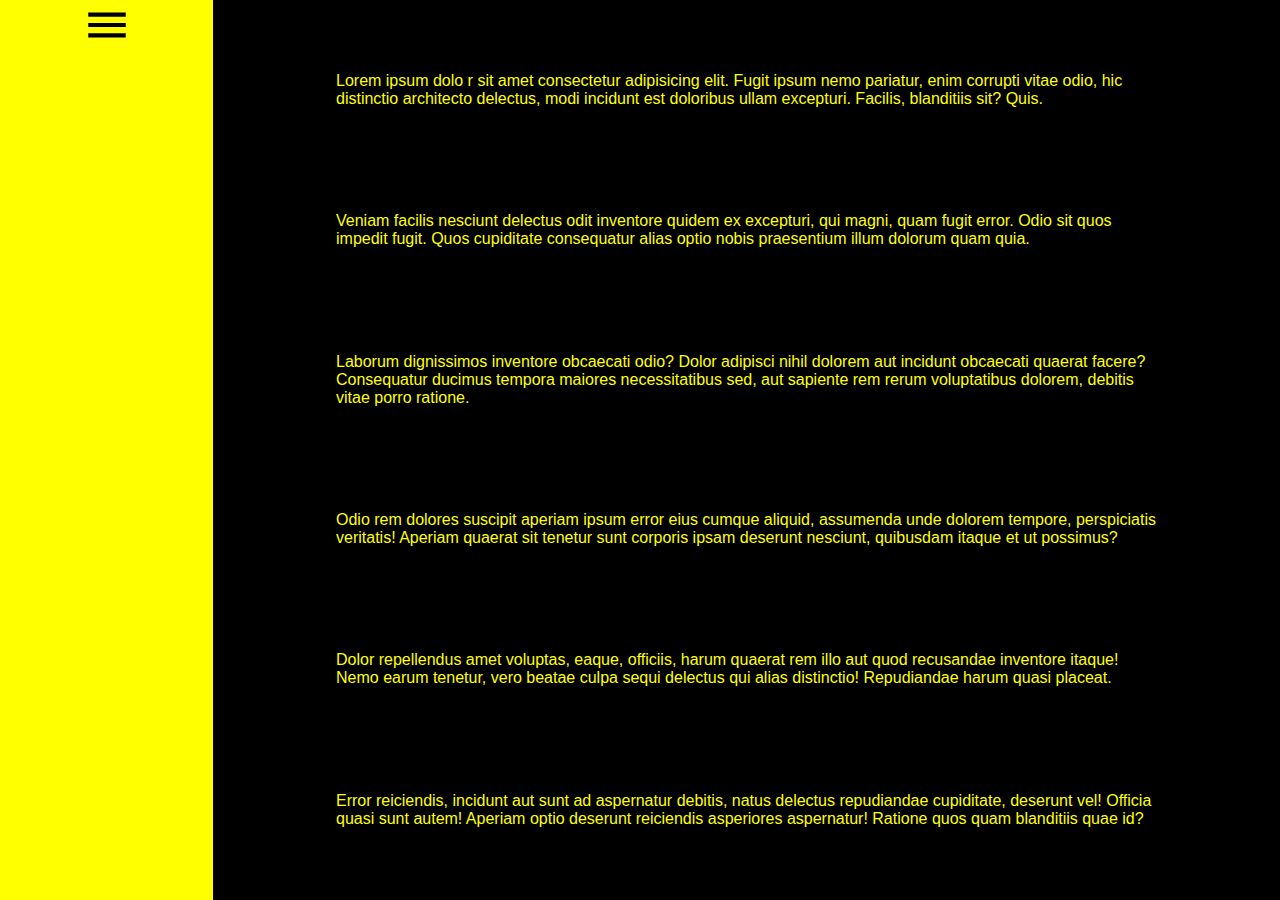
<file: dropDown/index.html>
<!DOCTYPE html>
<html lang="en">
<head>
    <meta charset="UTF-8">
    <meta http-equiv="X-UA-Compatible" content="IE=edge">
    <meta name="viewport" content="width=device-width, initial-scale=1.0">
    <link rel="stylesheet" href="style.css">
    <script src="script.js" defer></script>
    <title>Drop Down</title>
</head>
<body>
    <nav class="menu">
        <img src="./menu.svg" alt="hamburger menu">
        <ul class="menuItems">
            <li>Home</li>
            <li>Our Company</li>
            <li>Products and Services</li>
            <li>Contact Us</li>
        </ul>
    </nav>
    <main class="content">
        <p>Lorem ipsum dolo r sit amet consectetur adipisicing elit. Fugit ipsum nemo pariatur, enim corrupti vitae odio, hic distinctio architecto delectus, modi incidunt est doloribus ullam excepturi. Facilis, blanditiis sit? Quis.</p>
        <p>Veniam facilis nesciunt delectus odit inventore quidem ex excepturi, qui magni, quam fugit error. Odio sit quos impedit fugit. Quos cupiditate consequatur alias optio nobis praesentium illum dolorum quam quia.</p>
        <p>Laborum dignissimos inventore obcaecati odio? Dolor adipisci nihil dolorem aut incidunt obcaecati quaerat facere? Consequatur ducimus tempora maiores necessitatibus sed, aut sapiente rem rerum voluptatibus dolorem, debitis vitae porro ratione.</p>
        <p>Odio rem dolores suscipit aperiam ipsum error eius cumque aliquid, assumenda unde dolorem tempore, perspiciatis veritatis! Aperiam quaerat sit tenetur sunt corporis ipsam deserunt nesciunt, quibusdam itaque et ut possimus?</p>
        <p>Dolor repellendus amet voluptas, eaque, officiis, harum quaerat rem illo aut quod recusandae inventore itaque! Nemo earum tenetur, vero beatae culpa sequi delectus qui alias distinctio! Repudiandae harum quasi placeat.</p>
        <p>Error reiciendis, incidunt aut sunt ad aspernatur debitis, natus delectus repudiandae cupiditate, deserunt vel! Officia quasi sunt autem! Aperiam optio deserunt reiciendis asperiores aspernatur! Ratione quos quam blanditiis quae id?</p>
    </main>
</body>
</html>
</file>
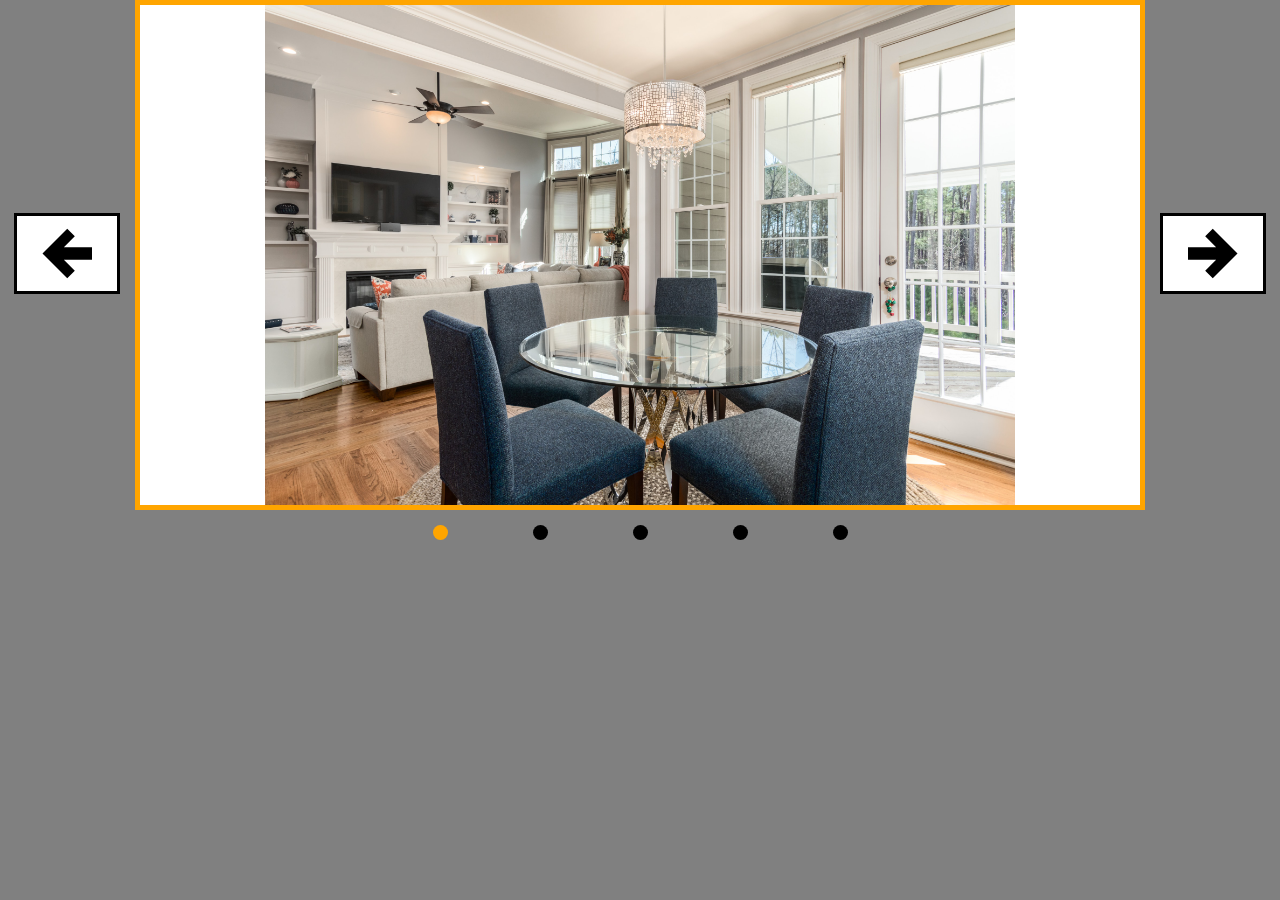
<file: imageSlider/index.html>
<!DOCTYPE html>
<html lang="en">
<head>
    <meta charset="UTF-8">
    <meta http-equiv="X-UA-Compatible" content="IE=edge">
    <meta name="viewport" content="width=device-width, initial-scale=1.0">
    <script src="./script.js" defer></script>
    <link rel="stylesheet" href="style.css">
    <title>Carousel</title>
</head>
<body>
    <div class="sliderHolder">
        <div class="slider">
            <div class="leftArrow">
                <img class="arrow" src="./arrow-left-thick.svg" alt="go left">
            </div>
            <div class="imageHolder">
                <img class="image1 selectedImg" src="./douglas-sheppard-9rYfG8sWRVo-unsplash.jpg" alt="image 1">
                <img class="image2" src="./minh-pham-7pCFUybP_P8-unsplash.jpg" alt="image 2">
                <img class="image3" src="./minh-pham-OtXADkUh3-I-unsplash.jpg" alt="image 3">
                <img class="image4" src="./outsite-co-R-LK3sqLiBw-unsplash.jpg" alt="image 4">
                <img class="image5" src="./spacejoy-IH7wPsjwomc-unsplash.jpg" alt="image 5">
            </div>
            <div class="rightArrow">
                <img class="arrow" src="./arrow-right-thick.svg" alt="go right">
            </div>
        </div>
        <div class="sliderCircles">
            <div class="circle circle1 selectedCircle"></div>
            <div class="circle circle2"></div>
            <div class="circle circle3"></div>
            <div class="circle circle4"></div>
            <div class="circle circle5"></div>
        </div>
    </div>
</body>
</html>
</file>
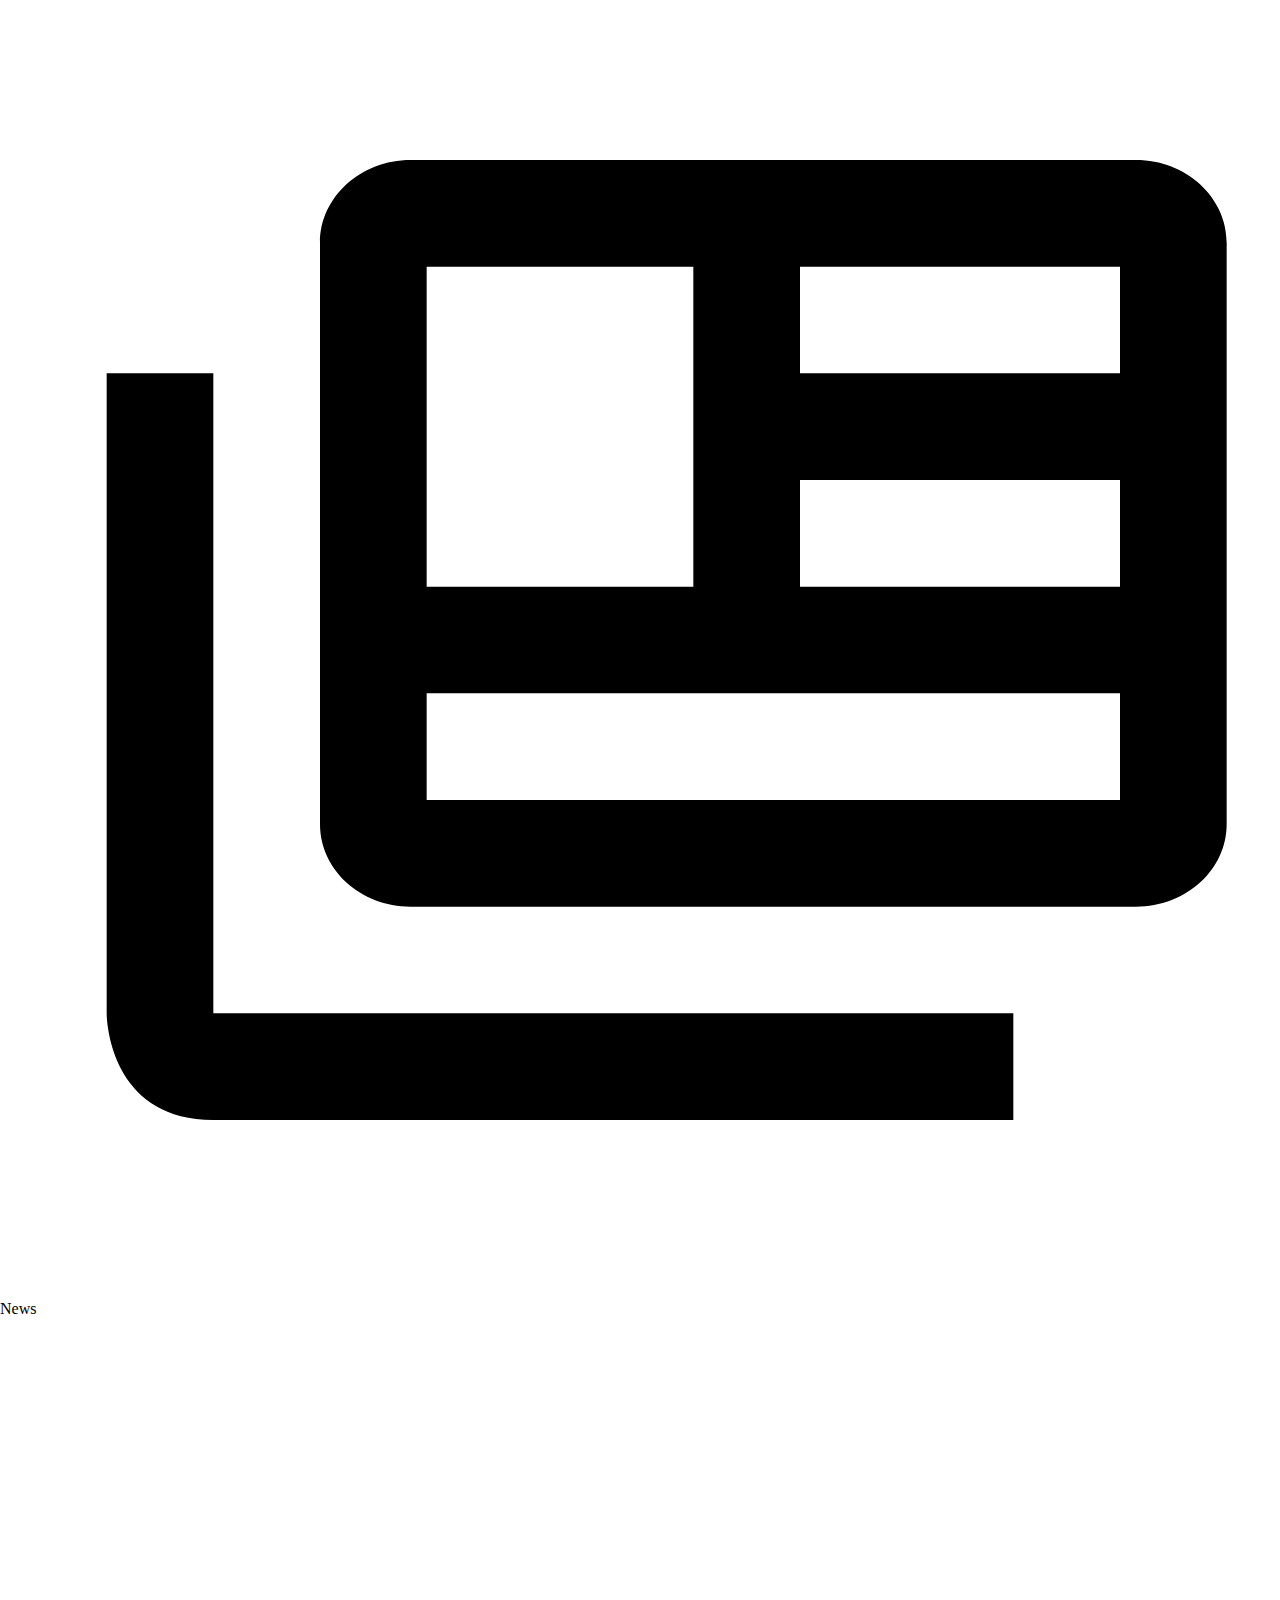
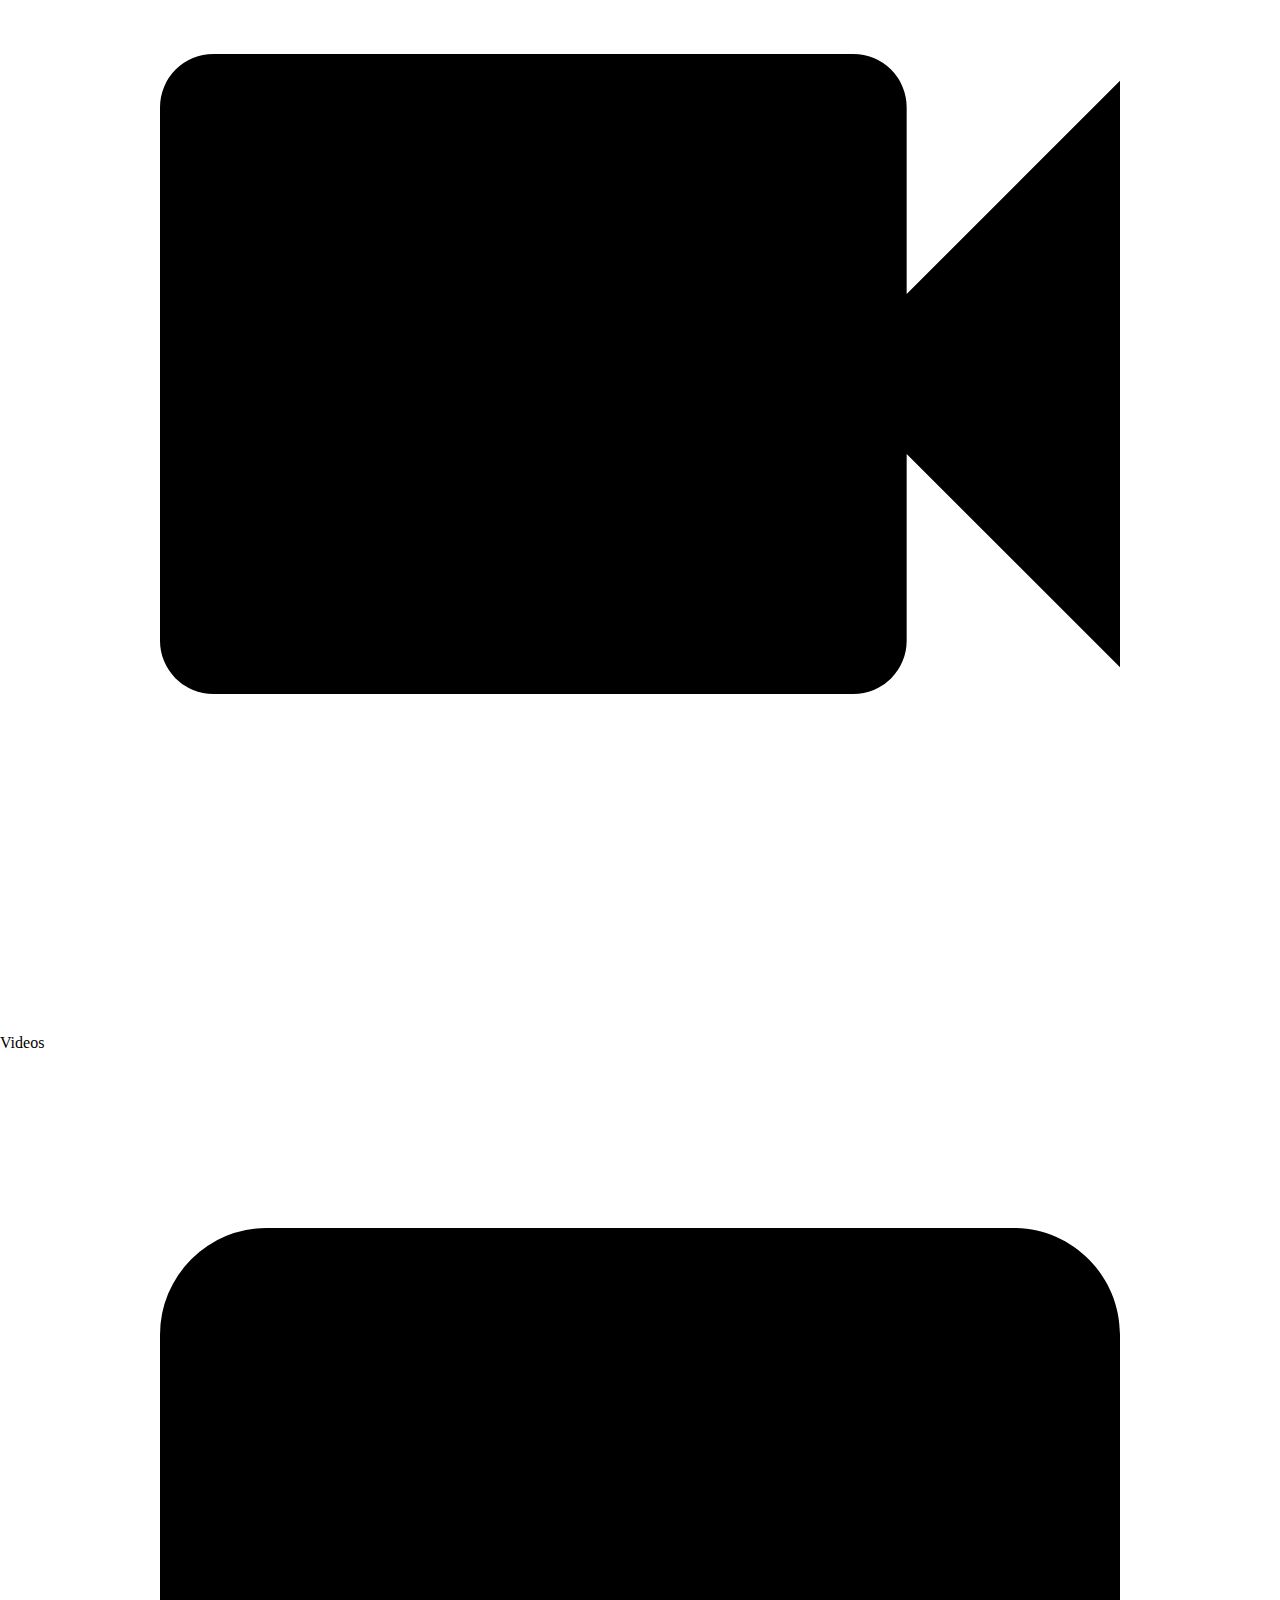
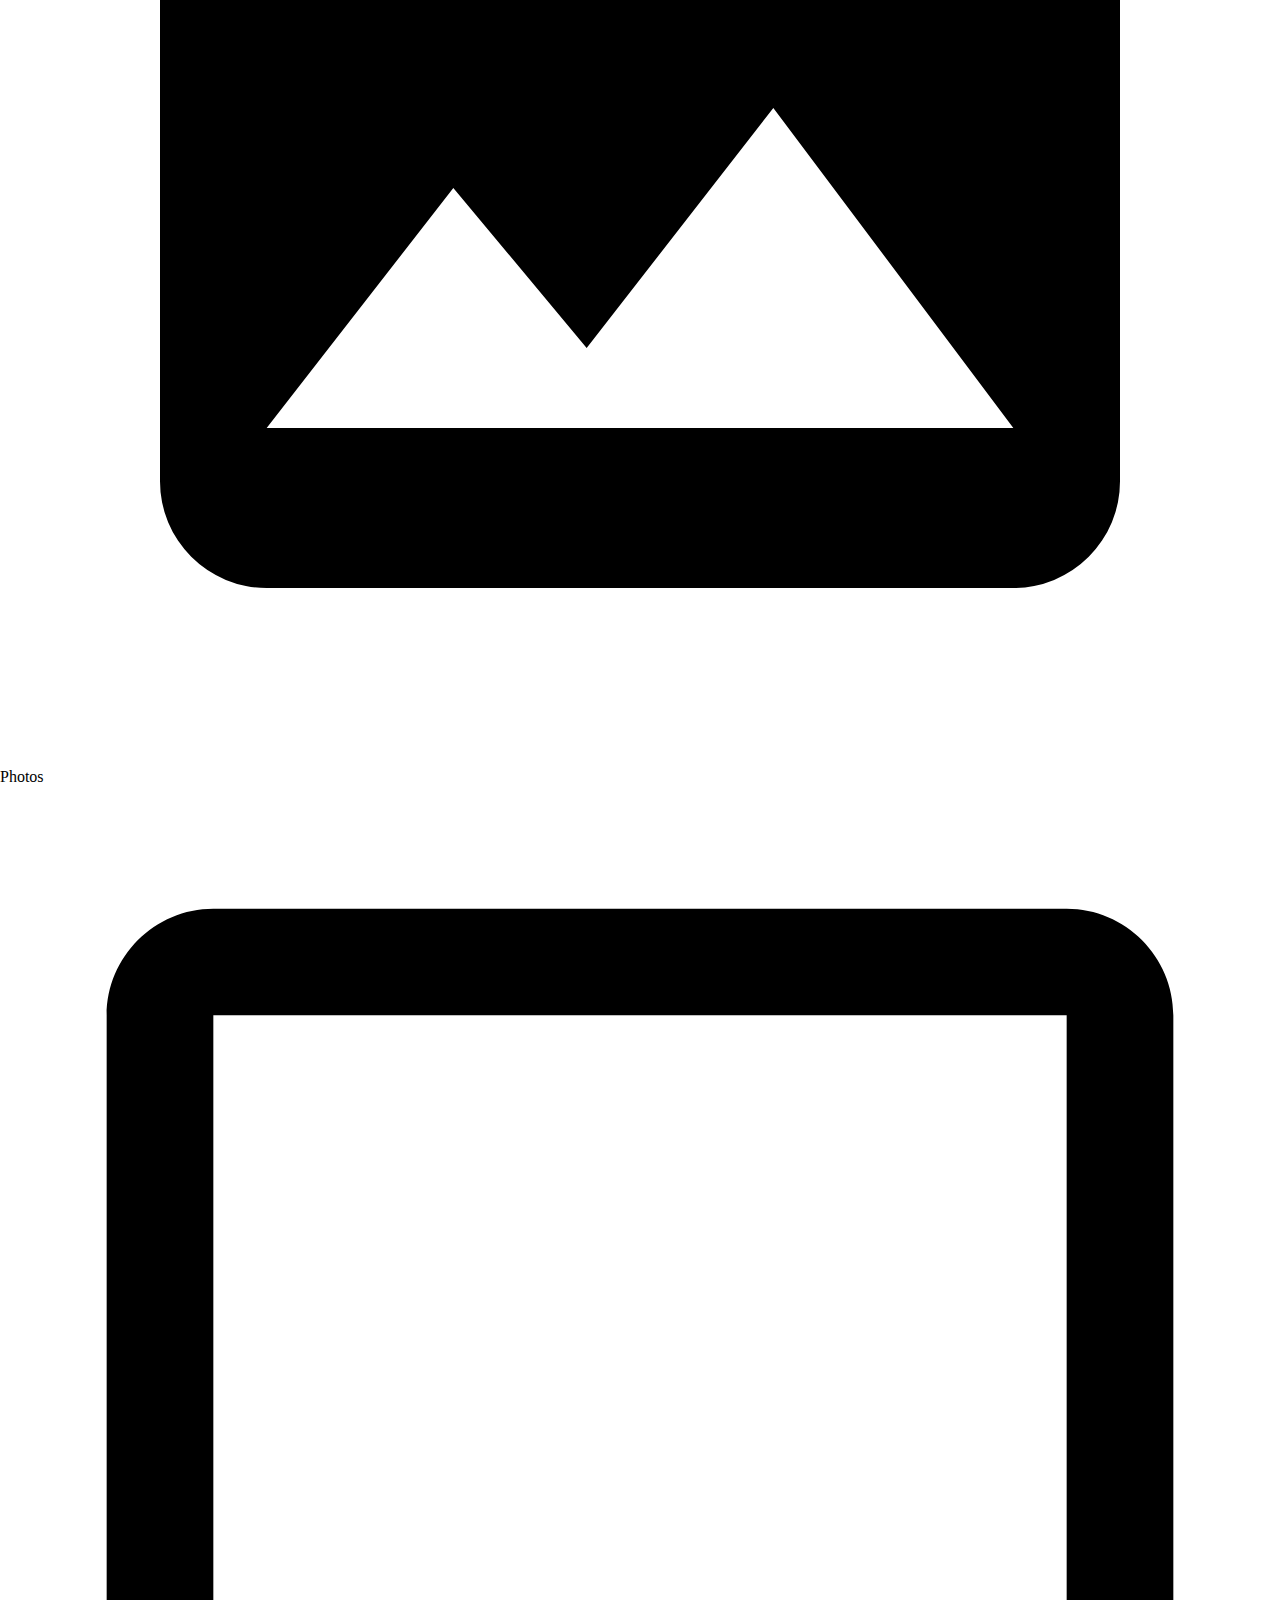
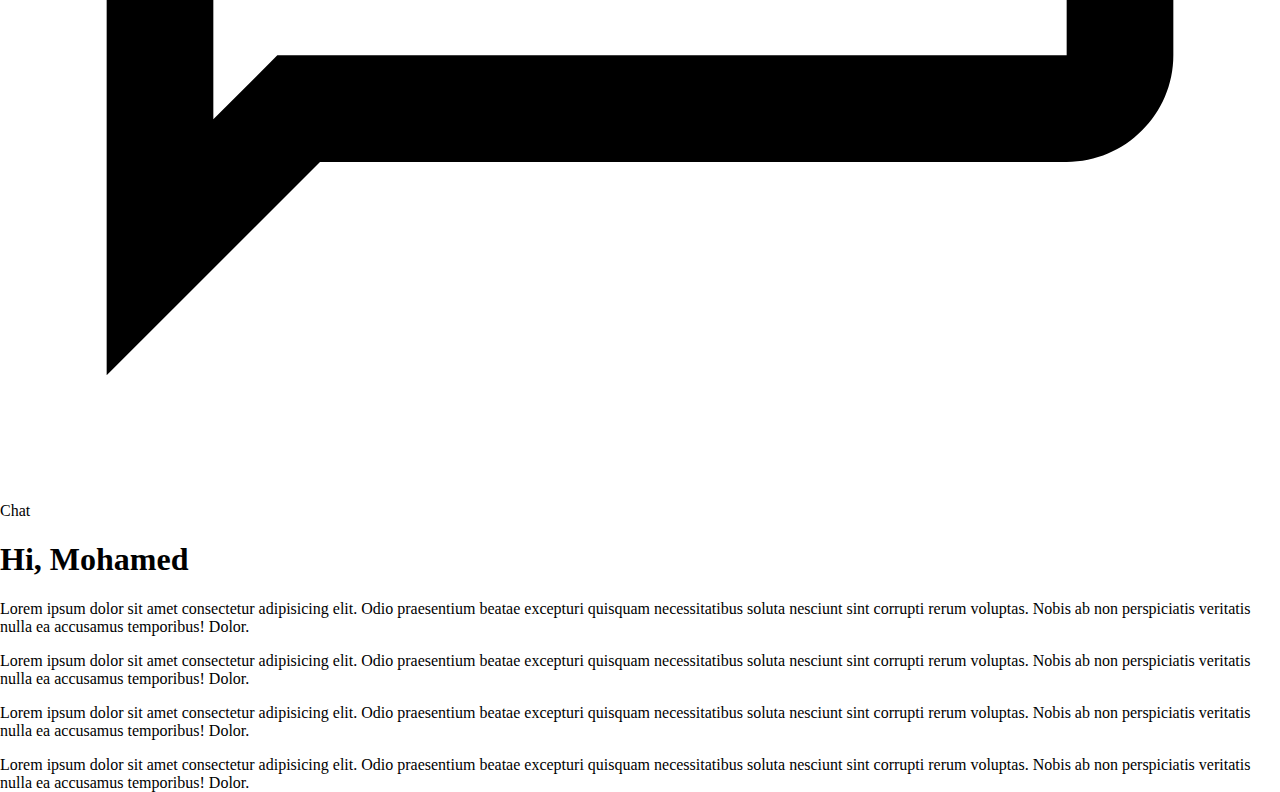
<file: mobileMenu/index.html>
<!DOCTYPE html>
<html lang="en">
<head>
    <meta charset="UTF-8">
    <meta http-equiv="X-UA-Compatible" content="IE=edge">
    <meta name="viewport" content="width=device-width, initial-scale=1.0">
    <link rel="stylesheet" href="style.css">
    <script src="script.js" defer></script>
    <title>Mobile Menu</title>
</head>
<body>
    <!-- Tabs menu mobile pattern design-->
    <div class="color">
    </div>
    <div class="menu">
        <div class="selected tabs">
            <img src="./newspaper-variant-multiple.svg" alt="News">
            <p>News</p>
        </div>
        <div class="tabs">
            <img src="./video.svg" alt="Videos">
            <p>Videos</p>
        </div>
        <div class="tabs">
            <img src="./image.svg" alt="Photos">
            <p>Photos</p>
        </div>
        <div class="tabs">
            <img src="./message-outline.svg" alt="Chat">
            <p>Chat</p>
        </div>
    </div>
    <div class="content">
        <div class="contentHolder">
            <h1>Hi, Mohamed</h1>
            <p>Lorem ipsum dolor sit amet consectetur adipisicing elit. Odio praesentium beatae excepturi quisquam necessitatibus soluta nesciunt sint corrupti rerum voluptas. Nobis ab non perspiciatis veritatis nulla ea accusamus temporibus! Dolor.</p>
            <p>Lorem ipsum dolor sit amet consectetur adipisicing elit. Odio praesentium beatae excepturi quisquam necessitatibus soluta nesciunt sint corrupti rerum voluptas. Nobis ab non perspiciatis veritatis nulla ea accusamus temporibus! Dolor.</p>
            <p>Lorem ipsum dolor sit amet consectetur adipisicing elit. Odio praesentium beatae excepturi quisquam necessitatibus soluta nesciunt sint corrupti rerum voluptas. Nobis ab non perspiciatis veritatis nulla ea accusamus temporibus! Dolor.</p>
            <p>Lorem ipsum dolor sit amet consectetur adipisicing elit. Odio praesentium beatae excepturi quisquam necessitatibus soluta nesciunt sint corrupti rerum voluptas. Nobis ab non perspiciatis veritatis nulla ea accusamus temporibus! Dolor.</p>
        </div>
    </div>
</body>
</html>
</file>
<file: dropDown/style.css>
body {
    font-family: Verdana, Geneva, Tahoma, sans-serif;
    display: grid;
    grid-template-columns: 1fr 5fr;
    grid-template-rows: 1fr;
    width: 100vw;
    height: 100vh;
    box-sizing: border-box;
    margin: 0;
    padding: 0;
}

.menu {
    display: flex;
    flex-direction: column;
    justify-content: flex-start;
    align-items: center;
    background-color: yellow;
}

.menu img {
    height: 50px;
    width: 50px;
    cursor: pointer;
}

.menuItems {
    display: flex;
    flex-direction: column;
    justify-content: center;
    align-items: center;
    width: 100%;
    list-style-type: none;
    padding: 0;
    visibility: hidden;
}

.visible li {
    visibility: visible;
}

.menu li {
    cursor: pointer;
    width: 100%;
    text-align: center;
}

.content {
    background-color: black;
    color: yellow;
    display: flex;
    flex-direction: column;
    justify-content: space-around;
    align-items: center;
    padding: 20px;
}

.content p {
    padding: 0;
    margin: 0;
    width: 80%;
}
</file>
<file: imageSlider/style.css>
body {
    margin: 0;
    padding: 0;
    font-family: 'Times New Roman', Times, serif;
    height: 100vh;
    width: 100vw;
    background-color: grey;
}

.sliderHolder {
    display: flex;
    flex-direction: column;
    justify-content: space-around;
    align-items: center;
    width: 100%;
    gap: 15px;
}

.slider {
    display: flex;
    justify-content: space-around;
    align-items: center;
    gap: 15px;
}

.arrow {
    width: 100px;
    height: 75px;
    border: 3px solid black;
    cursor: pointer;
    background-color: white;
}

.imageHolder {
    display: flex;
    flex-direction: column;
    justify-content: center;
    align-items: center;
    border: 5px solid orange;
}

.imageHolder img {
    width: 1000px;
    height: 500px;
}

.image1 {
    display: none;
}

.image2 {
    display: none;
}

.image3 {
    display: none;
}

.image4 {
    display: none;
}

.image5 {
    display: none;
}

.sliderCircles {
    display: flex;
    justify-content: space-around;
    align-items: center;
    width: 500px;
}

.circle {
    background-color: black;
    height: 15px;
    width: 15px;
    border-radius: 50%;
    cursor: pointer;
}

.imageHolder .selectedImg {
    display: inherit;
    object-fit: contain;
    background-color: white;
}

.selectedCircle {
    background-color: orange;
}
</file>
<file: mobileMenu/style.css>
body {
    margin: 0;
    padding: 0;
    width: 100vw;
    height: 100vh;
    font-family: Georgia, 'Times New Roman', Times, serif;
    box-sizing: border-box;
}

@media only screen and (max-width: 481px) {
    body {
        display: grid;
        grid-template-rows: 50px 100px 1fr;
        background-color: #2472f7;
    }

    .color {
        background-color: #2472f7;
    }

    .menu img {
        width: 50px;
        height: 50px;
        filter: invert(54%) sepia(7%) saturate(13%) hue-rotate(338deg) brightness(92%) contrast(86%);
    }

    .menu {
        display: flex;
        justify-content: space-between;
        background-color: white;
        align-items: center;
    }

    .tabs {
        color: grey;
        padding: 0;
        width: 23%;
        height: 100%;
        display: flex;
        flex-direction: column;
        align-items: center;
    }

    .selected {
        color: black;
        border-bottom: 4px solid black;
        font-weight: bold;
    }

    .selected img {
        filter: none;
    }

    .tabs p {
        font-size: 20px;
    }

    .content {
        padding: 12px;
    }

    .contentHolder {
        background-color: white;
        display: flex;
        flex-direction: column;
        height: 100%;
        align-items: center;
    }

    .contentHolder p {
        width: 90%;
    }
}
</file>
